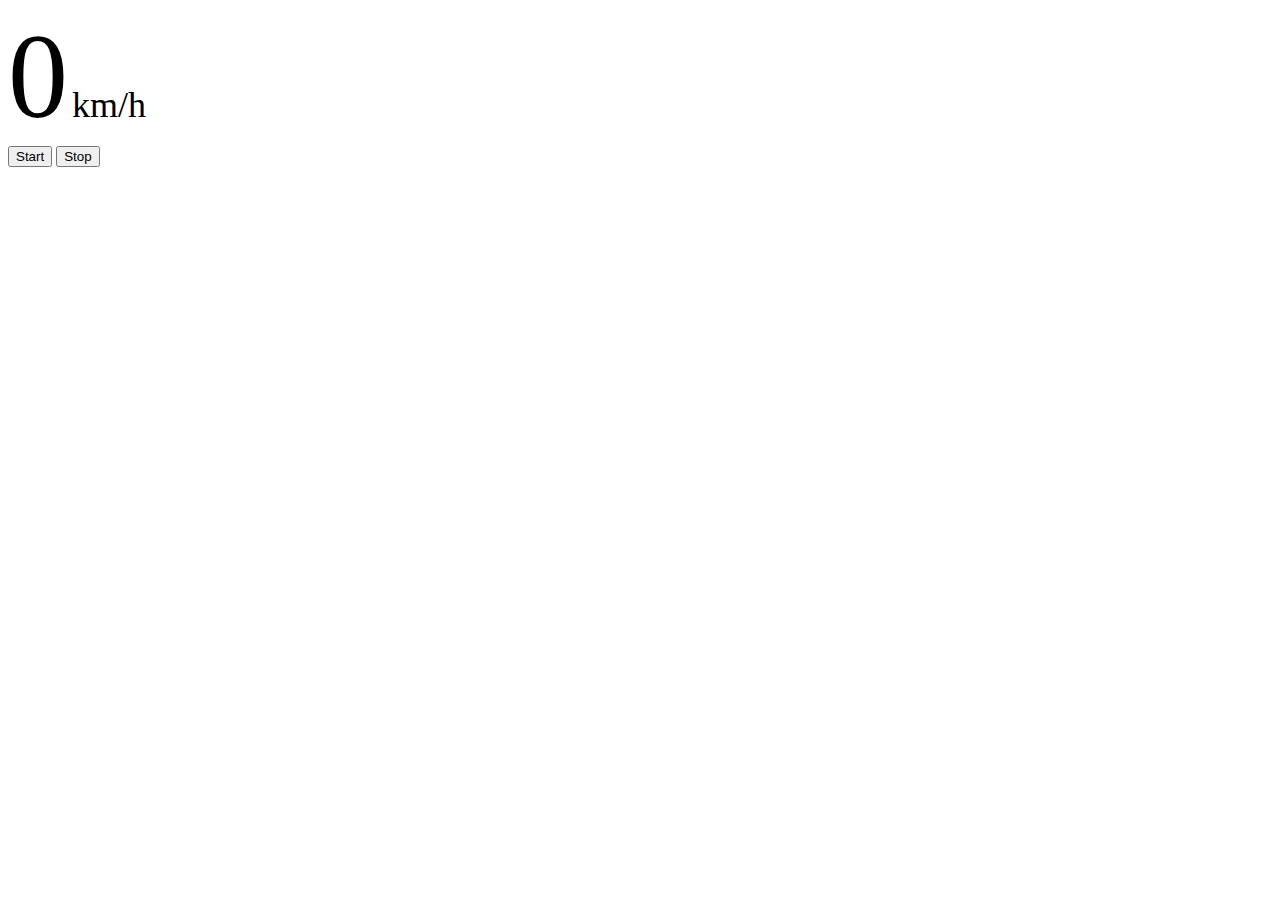
<file: speedometer.html>
<!DOCTYPE html>
<html class="h-100" lang="en">
<head>
    <meta charset="UTF-8">
    <meta name="viewport" content="width=device-width, initial-scale=1.0">
    <title>Ride</title>
    <link href="https://cdn.jsdelivr.net/npm/bootstrap@5.3.0/dist/css/bootstrap.min.css" rel="stylesheet" integrity="sha384-9ndCyUaIbzAi2FUVXJi0CjmCapSmO7SnpJef0486qhLnuZ2cdeRhO02iuK6FUUVM" crossorigin="anonymous">
    <link rel="stylesheet" href="./global.css">
</head>
<body class="h-100">
    
    <div class="container d-flex flex-column justify-content-between h-100">
        <nav class="navbar justify-content-end">
            <a class="btn btn-close border border-dark p-2" href="./index.html"></a>
        </nav>
        <div class="d-flex flex-column justify-content-center align-items-center bg-dark text-light flex-fill mb-3 rounded-3">
            <span class="fw-bold" style="font-size: 120px;" id="speed">0</span>
            <span style="font-size: 36px;">km/h</span>
        </div>
        <button class="btn btn-primary mb-3" id="start"><span class="display-3 text-uppercase fw-semibold">Start</span></button>
        <button class="btn btn-danger d-none mb-3" id="stop"><span class="display-3 text-uppercase fw-bolder">Stop</span></button>
    </div>

</body>
<script src="https://cdn.jsdelivr.net/npm/bootstrap@5.3.0/dist/js/bootstrap.bundle.min.js" integrity="sha384-geWF76RCwLtnZ8qwWowPQNguL3RmwHVBC9FhGdlKrxdiJJigb/j/68SIy3Te4Bkz" crossorigin="anonymous"></script>
<script src="./storage.js"></script>
<script src="./speedometer.js"></script>
</html>
</file>
<file: global.css>
@import url("https://cdn.jsdelivr.net/npm/bootstrap-icons@1.10.5/font/bootstrap-icons.css");

:root, [data-bs-theme=light] {

    --bs-primary-rgb: 41, 197, 207
}

.btn-primary {

    --bs-btn-color: #fff;
    --bs-btn-bg: #29c5cf;
    --bs-btn-border-color: #29c5cf;
    --bs-btn-hover-color: #fff;
    --bs-btn-hover-bg: #20858c;
    --bs-btn-hover-border-color: #20858c;
    --bs-btn-focus-shadow-rgb: 49,132,253;
    --bs-btn-active-color: #fff;
    --bs-btn-active-bg: #20858c;
    --bs-btn-active-border-color: #20858c;
    --bs-btn-active-shadow: inset 0 3px 5px rgba(0, 0, 0, 0.125);
    --bs-btn-disabled-color: #fff;
    --bs-btn-disabled-bg: #29c5cf;
    --bs-btn-disabled-border-color: #29c5cf;
}

#mapDetail {
    height: 300px;
    background-color: #ccc;
}
</file>
